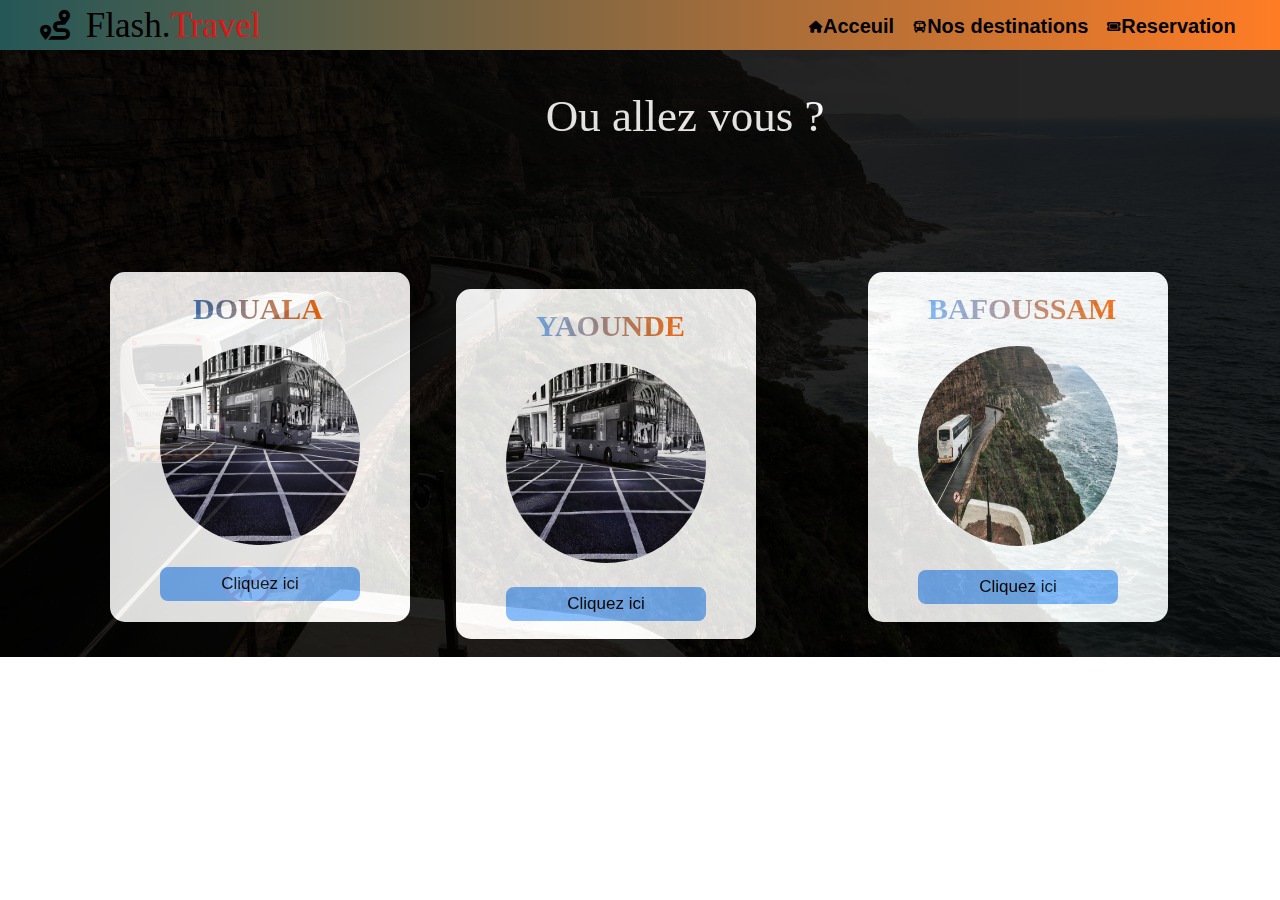
<file: code/reservation.html>
<!DOCTYPE html>
<html lang="en">

<head>
    <meta charset="UTF-8">
    <meta http-equiv="X-UA-Compatible" content="IE=edge">
    <meta name="viewport" content="width=device-width, initial-scale=1.0">
    <link rel="stylesheet" href="reservation.css">
    <link rel="stylesheet" href="../fontawesome-free-6.0.0-beta3-web/css/all.css">
    <link rel="stylesheet" href="../fontawesome-free-6.0.0-beta3-web/css/all.min.css">
    <title>|Reservation_ticket</title>
</head>

<body>
    <!--header-->

    <div class="floutage"></div>
    <i class="fa-solid fa-route" id="route"></i>
    <ul class="navbar">
        <li><i class="fa fa-home" aria-hidden="true" id="f"></i><a href="#" id="encre2">Acceuil</a></li>
        <li><i class="fa-solid fa-bus" id="f"></i><a href="#encre1">Nos destinations</a></li>
        <li><i class="fa fa-ticket" aria-hidden="true" id="f"></i><a href="reservation.html">Reservation</a></li>
    </ul>
    <p class="logo">Flash.<span class="colorlogo">Travel</span></p>

    <!---fin header-->

    <!---header-->
    <header>
        <div class="a">
            <span class="ou">Ou allez vous ?</span>

            <div class="bb">
                <span class="bafoussam">BAFOUSSAM</span>
                <img src="../images/b.jpg" width="200px" height="200px" class="image">
                <button type="submit" class="button">Cliquez ici</button>
            </div>
            <div class="bb">
                <span class="yaounde">YAOUNDE</span>
                <img src="../images/background_2.png.jpg" width="200px" height="200px" class="image">
                <button type="submit" class="button">Cliquez ici</button>
            </div>
            <div class="bbb">
                <span class="douala">DOUALA</span>
                <img src="../images/background_2.png.jpg" width="200px" height="200px" class="images">
                <button type="submit" class="buttonn">Cliquez ici</button>

            </div>
        </div>
    </header>

    <!--fin header-->
</body>

</html>
</file>
<file: code/reservation.css>
body {
    margin: 0px;
    padding: 0px;
}

#route {
    position: relative;
    bottom: 40px;
    left: 40px;
    font-size: 30px;
}

.floutage {
    width: 100%;
    min-height: 50px;
    background: linear-gradient(270deg, #ff7c25, rgb(37, 87, 87));
    background-size: cover;
}

.navbar li a {
    text-decoration: none;
    font-size: 20px;
    font-weight: bold;
    font-family: sans-serif;
    color: black;
    transition: 2s;
}

.navbar li a:hover {
    background: linear-gradient(to right, #77b5fe, #ffffff);
    -webkit-text-fill-color: transparent;
    -webkit-background-clip: text;

}

#f {
    color: black;
    font-size: 12px;
    transition: 2s;
    position: relative;
    top: -2px;
}

#f:hover {
    background: linear-gradient(to right, #77b5fe, #ffffff);
    -webkit-text-fill-color: transparent;
    -webkit-background-clip: text;
}

.navbar li {
    list-style: none;
    display: block;
    position: relative;
    float: left;
    margin-left: 19px;
    bottom: 81px;
    left: 750px;
}

.logo {
    font-size: 35px;
    position: relative;
    right: 400px;
    bottom: 109px;
    font-family: Georgia, 'Times New Roman', Times, serif;
    width: 700px;
}

.colorlogo {
    color: #e91212f5;
}

/*header*/
header {
    background-image: url("../images/b.jpg");
    background-repeat: no-repeat;
    background-size: cover;
    width: 100%;
    height: 607px;
    margin-top: -140px;
}

.a {
    background-color: black;
    background-size: cover;
    width: 100%;
    height: 607px;
    opacity: 0.85;
}

/*destinations*/
.bb {
    width: 300px;
    height: 350px;
    background-color: white;
    margin-right: 112px;
    position: relative;
    top: 170px;
    display: block;
    float: right;
    border-radius: 15px;
    transition: 0.5s;
}

.bb:hover {
    top: 100px;
    box-shadow: 1px 1px 10px 10px rgba(0, 191, 255, .4);
}

.bbb {
    width: 300px;
    height: 350px;
    background-color: white;
    margin-right: 112px;
    position: relative;
    top: 170px;
    margin-left: 110px;
    top: 170px;
    border-radius: 15px;
    transition: 0.5s;
}

.bbb:hover {
    top: 100px;
    box-shadow: 1px 1px 10px 10px rgba(0, 191, 255, .4);
}

.ou {
    color: white;
    margin-left: 60px;
    position: relative;
    top: 40px;
    font-size: 45px;
    width: 500px;
}

.yaounde {
    margin-left: 80px;
    position: relative;
    font-size: 30px;
    top: 20px;
    background: linear-gradient(to right, #77b5fe, #ff6600);
    -webkit-text-fill-color: transparent;
    font-weight: bold;
    -webkit-background-clip: text;
}

.bafoussam {
    margin-left: 60px;
    position: relative;
    font-size: 30px;
    top: 20px;
    background: linear-gradient(to right, #77b5fe, #ff6600);
    -webkit-text-fill-color: transparent;
    font-weight: bold;
    -webkit-background-clip: text;
}

.douala {
    margin-left: 83px;
    position: relative;
    font-size: 30px;
    top: 3px;
    background: linear-gradient(to right, #3c76b9, #ff6600);
    -webkit-text-fill-color: transparent;
    font-weight: bold;
    -webkit-background-clip: text;
}

.image {
    position: relative;
    top: 40px;
    left: 50px;
    border-radius: 200px;
}

.images {
    position: relative;
    top: 22px;
    left: 50px;
    border-radius: 200px;
}

.button {
    position: relative;
    top: 60px;
    left: 50px;
    border: none;
    width: 200px;
    height: 34px;
    cursor: pointer;
    font-size: 17px;
    border-radius: 8px;
    background-color: #77b5fe;
}

.buttonn {
    position: relative;
    top: 40px;
    left: 50px;
    border: none;
    width: 200px;
    height: 34px;
    cursor: pointer;
    font-size: 17px;
    border-radius: 8px;
    background-color: #77b5fe;
}
</file>
